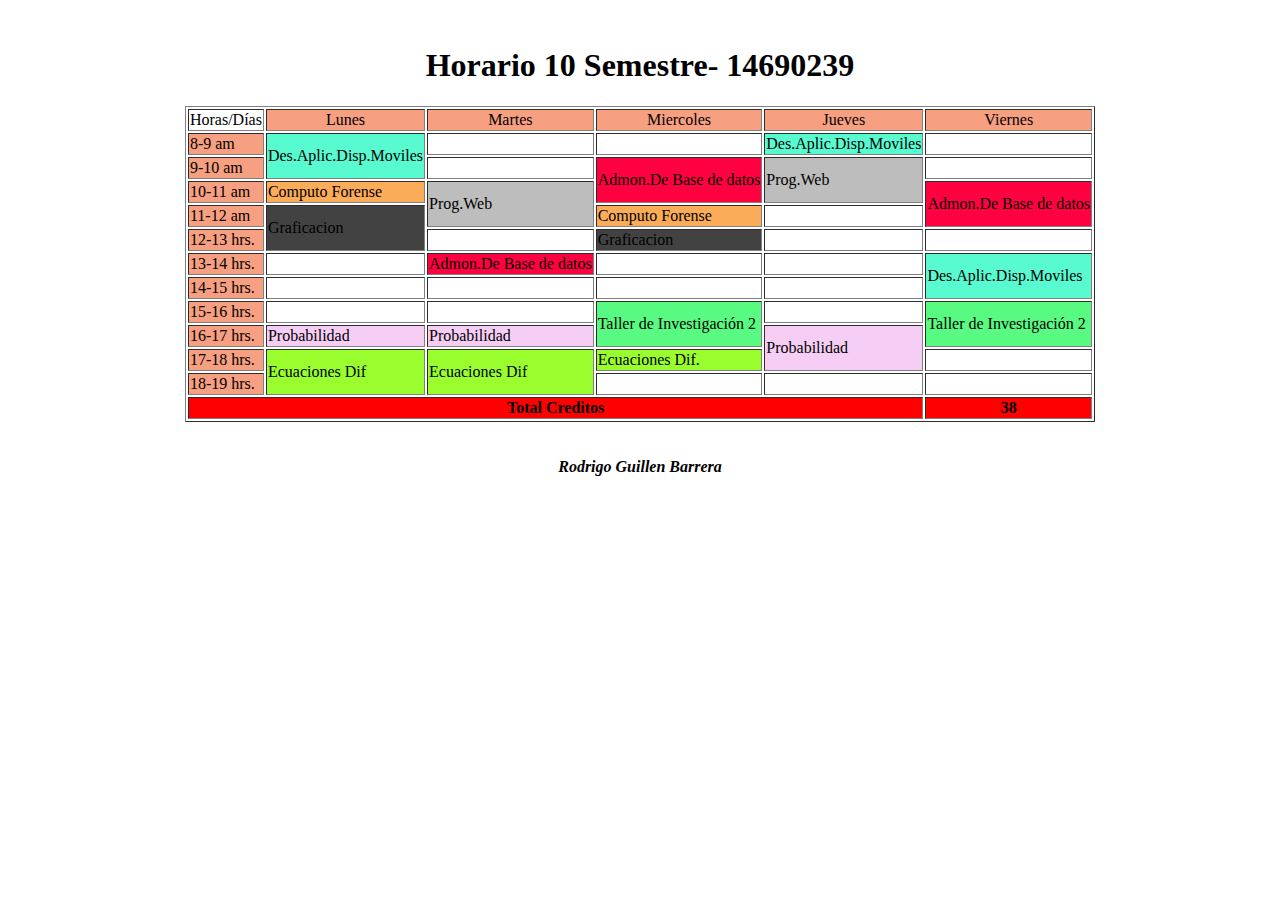
<file: Tablas avanzadas.html>
<!DOCTYPE html>
<html>
<head>
	<title>Tablas Avanzadas</title>
</head>
<br>
<body>
	<header>
	<center>
			<h1>Horario 10 Semestre- 14690239</h1>
	</center>
	</header>
	<center>
		<table border="1">
			<thead>
				<tr bgcolor="white">
					<td bgcolor="white" colspan="1"><center>Horas/Días</center></td>
					<td bgcolor="#F79F81" colspan="1"><center>Lunes</center></td>
					<td bgcolor="#F79F81" colspan="1"><center>Martes</center></td>
					<td bgcolor="#F79F81" colspan="1"><center>Miercoles</center></td>
					<td bgcolor="#F79F81" colspan="1"><center>Jueves</center></td>
					<td bgcolor="#F79F81" colspan="1"><center>Viernes</center></td>
				</tr>
			</thead>
			<tbody>
				<tr>
					<td bgcolor="#F79F81">8-9 am</td>
					<td bgcolor="#58FAD0" rowspan="2">Des.Aplic.Disp.Moviles</td>
					<td></td>
					<td></td>
					<td bgcolor="#58FAD0">Des.Aplic.Disp.Moviles</td>
					<td></td>
				</tr>
				<tr>
					<td bgcolor="#F79F81">9-10 am</td>
					<td></td>
					<td bgcolor="#FF0040" rowspan="2">Admon.De Base de datos </td>
					<td bgcolor="#BDBDBD" rowspan="2">Prog.Web</td>
					<td></td>
				</tr>
				<tr>
					<td bgcolor="#F79F81">10-11 am</td>
					<td bgcolor="#FAAC58" >Computo Forense</td>
					<td bgcolor="#BDBDBD" rowspan="2">Prog.Web</td>
					<td bgcolor="#FF0040" rowspan="2">Admon.De Base de datos</td>
				</tr>
				<tr>
					<td bgcolor="#F79F81">11-12 am</td>
					<td bgcolor="#424242" rowspan="2">Graficacion</td>
					<td bgcolor="#FAAC58">Computo Forense</td>
					<td></td>
				</tr>
				<tr>
					<td bgcolor="#F79F81">12-13 hrs.</td>
					<td></td>
					<td bgcolor="#424242">Graficacion</td>
					<td></td>
					<td></td>
				</tr>
				<tr>
					<td bgcolor="#F79F81">13-14 hrs.</td>
					<td></td>
					<td bgcolor="#FF0040">Admon.De Base de datos</td>
					<td></td>
					<td></td>
					<td bgcolor="#58FAD0" rowspan="2">Des.Aplic.Disp.Moviles</td>
				</tr>
				<tr>
					<td bgcolor="#F79F81">14-15 hrs.</td>
					<td></td>
					<td></td>
					<td></td>
					<td></td>
				</tr>
				<tr>
					<td bgcolor="#F79F81">15-16 hrs.</td>
					<td></td>
					<td></td>
					<td bgcolor="#58FA82" rowspan="2">Taller de Investigación 2</td>
					<td></td>
					<td bgcolor="#58FA82" rowspan="2">Taller de Investigación 2</td>
				</tr>
				<tr>
					<td bgcolor="#F79F81">16-17 hrs.</td>
					<td bgcolor="#F6CEF5">Probabilidad</td>
					<td bgcolor="#F6CEF5">Probabilidad</td>
					<td bgcolor="#F6CEF5" rowspan="2">Probabilidad</td>
				</tr>
				<tr>
					<td bgcolor="#F79F81">17-18 hrs.</td>
					<td bgcolor="#9AFE2E" rowspan="2">Ecuaciones Dif</td>
					<td bgcolor="#9AFE2E" rowspan="2">Ecuaciones Dif</td>
					<td bgcolor="#9AFE2E">Ecuaciones Dif.</td>
					<td></td>
				</tr>
				<tr>
					<td bgcolor="#F79F81">18-19 hrs.</td>
					<td></td>
					<td></td>
					<td></td>
				</tr>
			</tbody>
			<tr>
				<td bgcolor="red" colspan="5"><center><strong>Total Creditos</strong></center></td>
				<td bgcolor="red"><strong><center>38</center></strong></td>
			</tr>
		</table>
	</center>
	<br>
	<br>
	<center>
	<footer><strong><i>Rodrigo Guillen Barrera</i></strong></footer>
	</center>
</body>
</html>
</file>
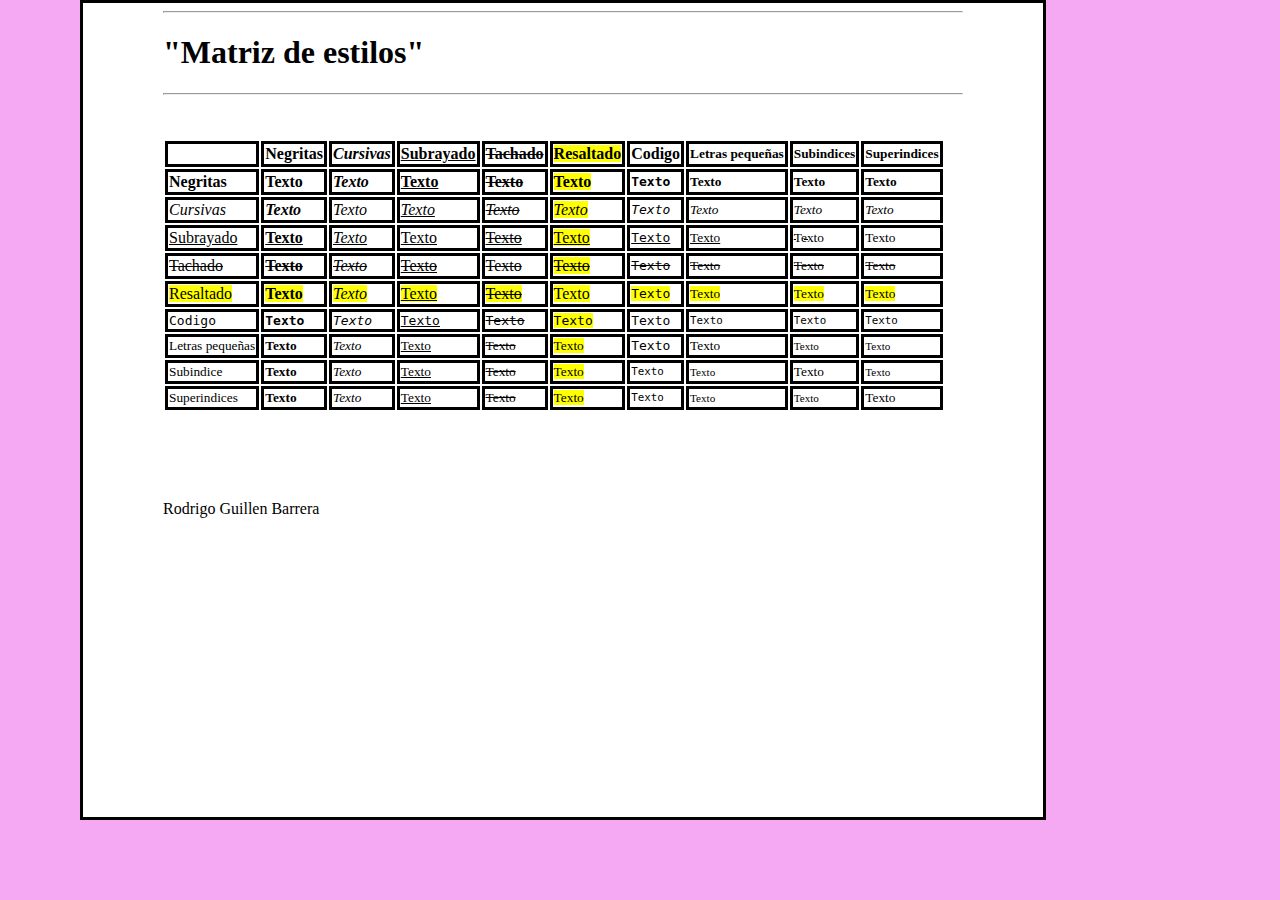
<file: Practica 1/matriz.html>
<!DOCTYPE>
<html>
<link rel="stylesheet" type="text/css" href="estilos.css">
<head>
	<title>Matriz de estilos</title>
</head>
<body>
	<hr>
	<h1>"Matriz de estilos"</h1>
	<hr>
	<br/>
	<br/>
	<table>
		<tr>
		<th></th>
		<th>Negritas</th>
		<th><I>Cursivas</I></th>
		<th><U>Subrayado</U></th>
		<th><s>Tachado</s></th>
		<th><mark>Resaltado</mark></th>
		<th>Codigo</th>
		<th><small>Letras pequeñas</small></th>
		<th><sub>Subindices</sub></th>
		<th><sup>Superindices</sup></th>
		</tr>
		<tr>
		<td><B>Negritas</B></td>
		<td><B>Texto</B></td>
		<td><I><B>Texto</B></I></td>
		<td><U><B>Texto</B></U></td>
		<td><B><s>Texto</s></B></td>
		<td><B><mark>Texto</mark></B></td>
		<td><B><code>Texto</code></B></td>
		<td><B><small>Texto</small></B></td>
		<td><B><sub>Texto</sub></B></td>
		<td><B><sup>Texto</sup></B></td>
		</tr>
		<tr>
		<td><I>Cursivas</I></td>
		<td><I><B>Texto</B></I></td>
		<td><I>Texto</I></td>
		<td><U><I>Texto</I></U></td>
		<td><I><s>Texto</s></I></td>
		<td><I><mark>Texto</mark></I></td>
		<td><I><code>Texto</code></I></td>
		<td><I><small>Texto</small></I></td>
		<td><I><sub>Texto</sub></I></td>
		<td><I><sup>Texto</sup></I></td>
		</tr>
		<tr>
		<td><U>Subrayado</U></td>
		<td><U><B>Texto</B></U></td>
		<td><U><I>Texto</I></U></td>
		<td><U>Texto</U></td>
		<td><U><s>Texto</s></U></td>
		<td><U><mark>Texto</mark></U></td>
		<td><U><code>Texto</code></U></td>
		<td><U><small>Texto</small></U></td>
		<td><U><sub>Texto</sub></U></td>
		<td><U><sup>Texto</sup></U></td>
		</tr>
		<tr>
		<td><s>Tachado</s></td>
		<td><s><B>Texto</B></s></td>
		<td><s><I>Texto</I></s></td>
		<td><s><U>Texto</U></s></td>
		<td><s>Texto</s></td>
		<td><mark><s>Texto</s></mark></td>
		<td><code><s>Texto</s></code></td>
		<td><small><s>Texto</s></small></td>
		<td><sub><s>Texto</s></sub></td>
		<td><sup><s>Texto</s></sup></td>
		</tr>
		<tr>
		<td><mark>Resaltado</mark></td>
		<td><mark><B>Texto</B></mark></td>
		<td><mark><I>Texto</I></mark></td>
		<td><mark><U>Texto</U></mark></td>
		<td><s><mark>Texto</mark></s></td>
		<td><mark>Texto</mark></td>
		<td><code><mark>Texto</mark></code></td>
		<td><small><mark>Texto</mark></small></td>
		<td><sub><mark>Texto</mark></sub></td>
		<td><sup><mark>Texto</mark></sup></td>
		</tr>
		<tr>
		<td><code>Codigo</code></td>
		<td><code><B>Texto</B></code></td>
		<td><code><I>Texto</I></code></td>
		<td><code><U>Texto</U></code></td>
		<td><code><s>Texto</s></code></td>
		<td><code><mark>Texto</mark></code></td>
		<td><code>Texto</code></td>
		<td><code><small>Texto</small></code></td>
		<td><code><sub>Texto</sub></code></td>
		<td><code><sup>Texto</sup></code></td>
		</tr>
		<tr>
		<td><small>Letras pequeñas</small></td>
		<td><small><B>Texto</B></small></td>
		<td><small><I>Texto</I></small></td>
		<td><small><U>Texto</U></small></td>
		<td><small><s>Texto</s></small></td>
		<td><small><mark>Texto</mark></small></td>
		<td><samll><code>Texto</code></samll></td>
		<td><small>Texto</small></td>
		<td><small><sub>Texto</sub></small></td>
		<td><small><sup>Texto</sup></small></td>
		</tr>
		<tr>
		<td><sub>Subindice</sub></td>
		<td><sub><B>Texto</B></sub></td>
		<td><sub><I>Texto</I></sub></td>
		<td><sub><U>Texto</U></sub></td>
		<td><sub><s>Texto</s></sub></td>
		<td><sub><mark>Texto</mark></sub></td>
		<td><sub><code>Texto</code></sub></td>
		<td><sub><small>Texto</small></sub></td>
		<td><sub>Texto</sub></td>
		<td><sub><sup>Texto</sup></sub></td>
		</tr>
		<tr>
		<td><sup>Superindices</sup></td>
		<td><sup><B>Texto</B></sup></td>
		<td><sup><I>Texto</I></sup></td>
		<td><sup><U>Texto</U></sup></td>
		<td><sup><s>Texto</s></sup></td>
		<td><sup><mark>Texto</mark></sup></td>
		<td><sup><code>Texto</code></sup></td>
		<td><sup><small>Texto</small></sup></td>
		<td><sup><sub>Texto</sub></sup></td>
		<td><sup>Texto</sup></td>
		</tr>
	</table>
	<br/>
	<br/>
	<br/>
	<br/>
	<footer>
		<p>Rodrigo Guillen Barrera </p>
	</footer>

</body>
</html>
</file>
<file: Practica 1/estilos.css>
html{
	background-color: #F5A9F2;
}
body{
	width: 800px;
	background-color: #FFFFFF;
	padding: 0 80px 80px 80px;
	border: 3px solid black;
	margin: 0px 80px 80px 80px;
}
td{
	border: 3px solid black;
}
th{
	border: 3px solid black;
}
</file>
